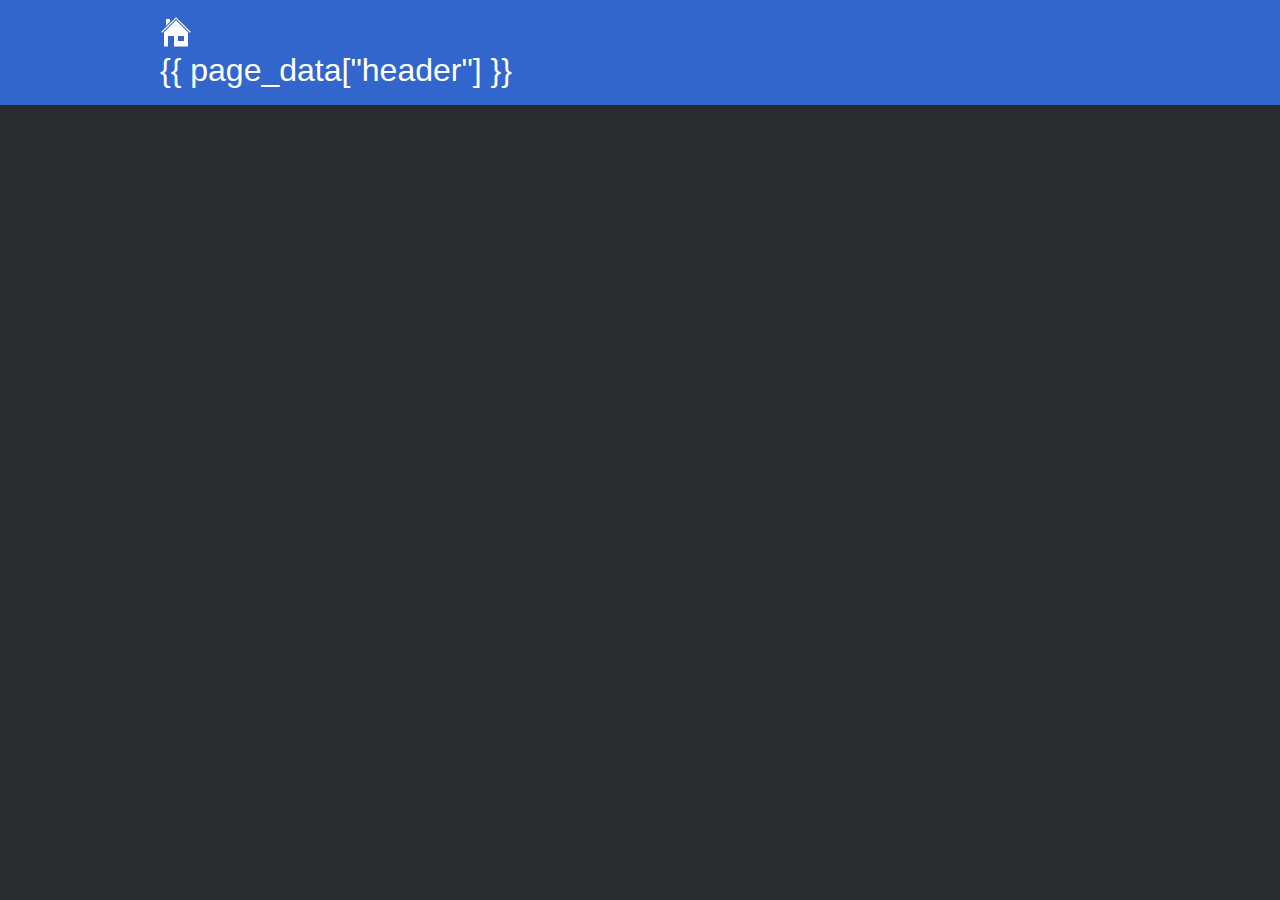
<file: templates/header.html>
<!DOCTYPE html>
<html lang="ru">
<head>
    <meta charset="UTF-8">
    <title>Weather App</title>
    <link rel="stylesheet" href="/static/style.css">
</head>
<body>
    <header>
        <a href="/">
            <img src="/static/house.svg" alt="home" width="32px" height="32px">
        </a>
        <h1> {{ page_data["header"] }} </h1>
    </header>
</file>
<file: static/style.css>
* {
    margin: 0;
    padding: 0;
}

body {
    font-family: Arial, sans-serif;
    background-color: #292b2f;
    color: white;
}

header {
    background-color: #3366cc;
    width: 100%;
    margin-bottom: 3rem;
    padding: 1rem;
    padding-left: 10rem;
    padding-right: 10rem;
    box-sizing: border-box;
}

table {
    text-align: center;
    margin: auto;
    border-color: white;
}

img {
    pointer-events: none;
}

h1, h2 {
    font-weight: normal;
}

p {
    color: rgb(191, 191, 191);
    line-height: 1.6;
}

a {
    color: #376edc;            
    text-decoration: none;  
    font-weight: bold;      
}

a:hover {
    color: rgb(226, 147, 0);            
}

a:visited {
    color: #376edc;          
}

a:active {
    color: green;           
}

.container {
    margin: auto;
    width: 50%;
}
.container ul {
    list-style-position: inside; /* Точка внутри контейнера */
    padding-left: 0;             /* Убираем стандартный отступ */
    margin-left: 0;              /* Убираем отступ браузера */
}

.container ol {
    list-style-position: inside; 
    padding-left: 0;            
    margin-left: 0;   
}
</file>
